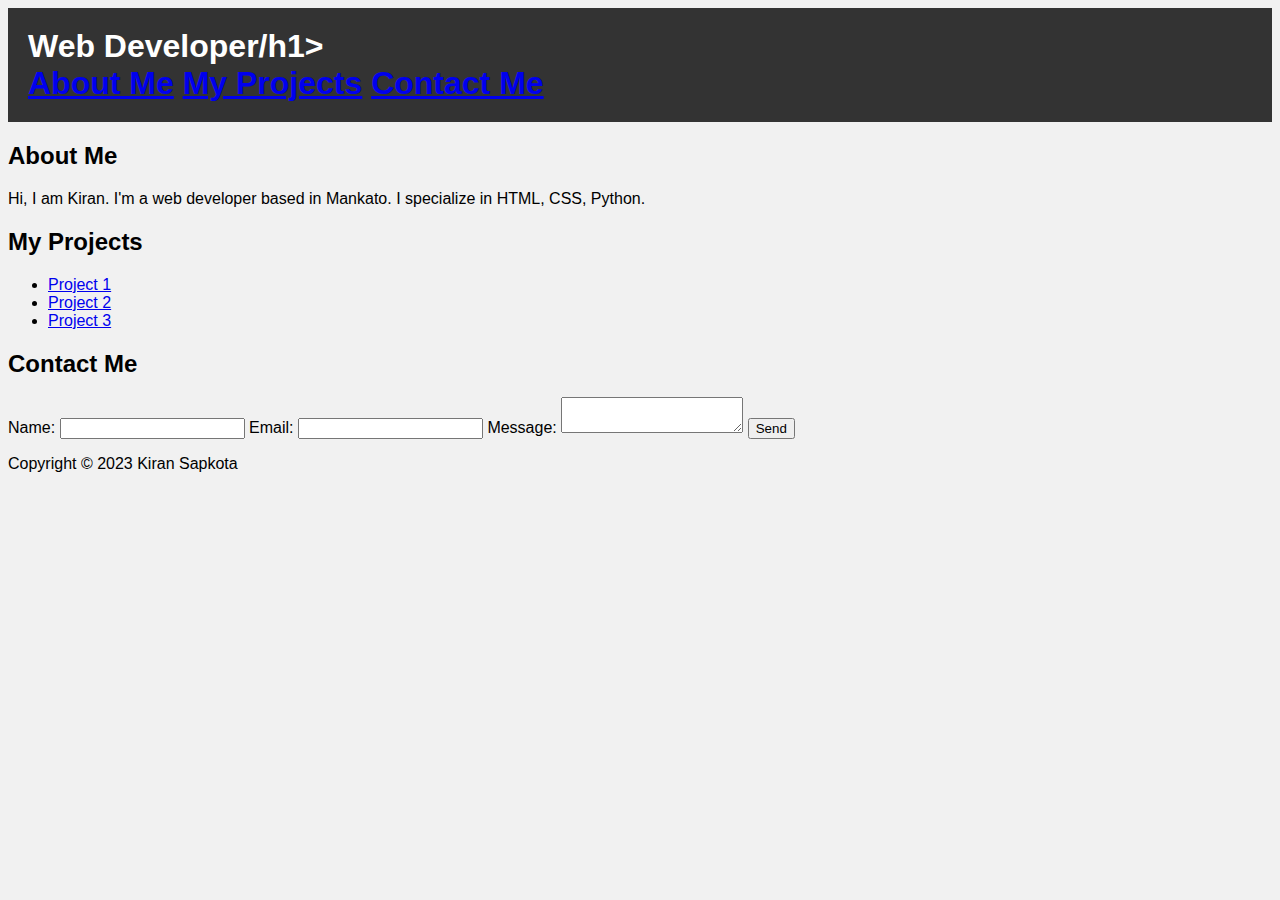
<file: index.html>
<!DOCTYPE html>
<html>
  <head>
	<link rel="stylesheet" href="styles.css">
    <title>Kiran Sapkota</title>
  </head>
  <body>
    <body>
  <header>
    <h1>Web Developer/h1>
    <nav>
      <ul>
        <li><a href="#about-me">About Me</a></li>
        <li><a href="#my-projects">My Projects</a></li>
        <li><a href="#contact-me">Contact Me</a></li>
      </ul>
    </nav>
  </header>
  
  <main>
    <section id="about-me">
      <h2>About Me</h2>
      <p>Hi, I am Kiran. I'm a web developer based in Mankato. I specialize in HTML, CSS, Python.</p>
    </section>
    
    <section id="my-projects">
      <h2>My Projects</h2>
      <ul>
        <li><a href="https://m.facebook.com/profile.php?id=100000981161978">Project 1</a></li>
        <li><a href="#">Project 2</a></li>
        <li><a href="#">Project 3</a></li>
      </ul>
    </section>
    
    <section id="contact-me">
      <h2>Contact Me</h2>
      <form>
        <label for="name">Name:</label>
        <input type="text" id="name" name="name">
        <label for="email">Email:</label>
        <input type="email" id="email" name="email">
        <label for="message">Message:</label>
        <textarea id="message" name="message"></textarea>
        <button type="submit">Send</button>
      </form>
    </section>
  </main>
  
  <footer>
    <p>Copyright © 2023 Kiran Sapkota</p>
  </footer>
</body>

  </body>
</html>
</file>
<file: styles.css>
/* global styles */
body {
  font-family: Arial, sans-serif;
  background-color: #f1f1f1;
}

/* header styles */
header {
  background-color: #333;
  color: #fff;
  padding: 20px;
}

h1 {
  margin: 0;
}

nav ul {
  list-style: none;
  margin: 0;
  padding: 0;
}

nav li {
  display: inline-block;
  margin-right:
</file>
